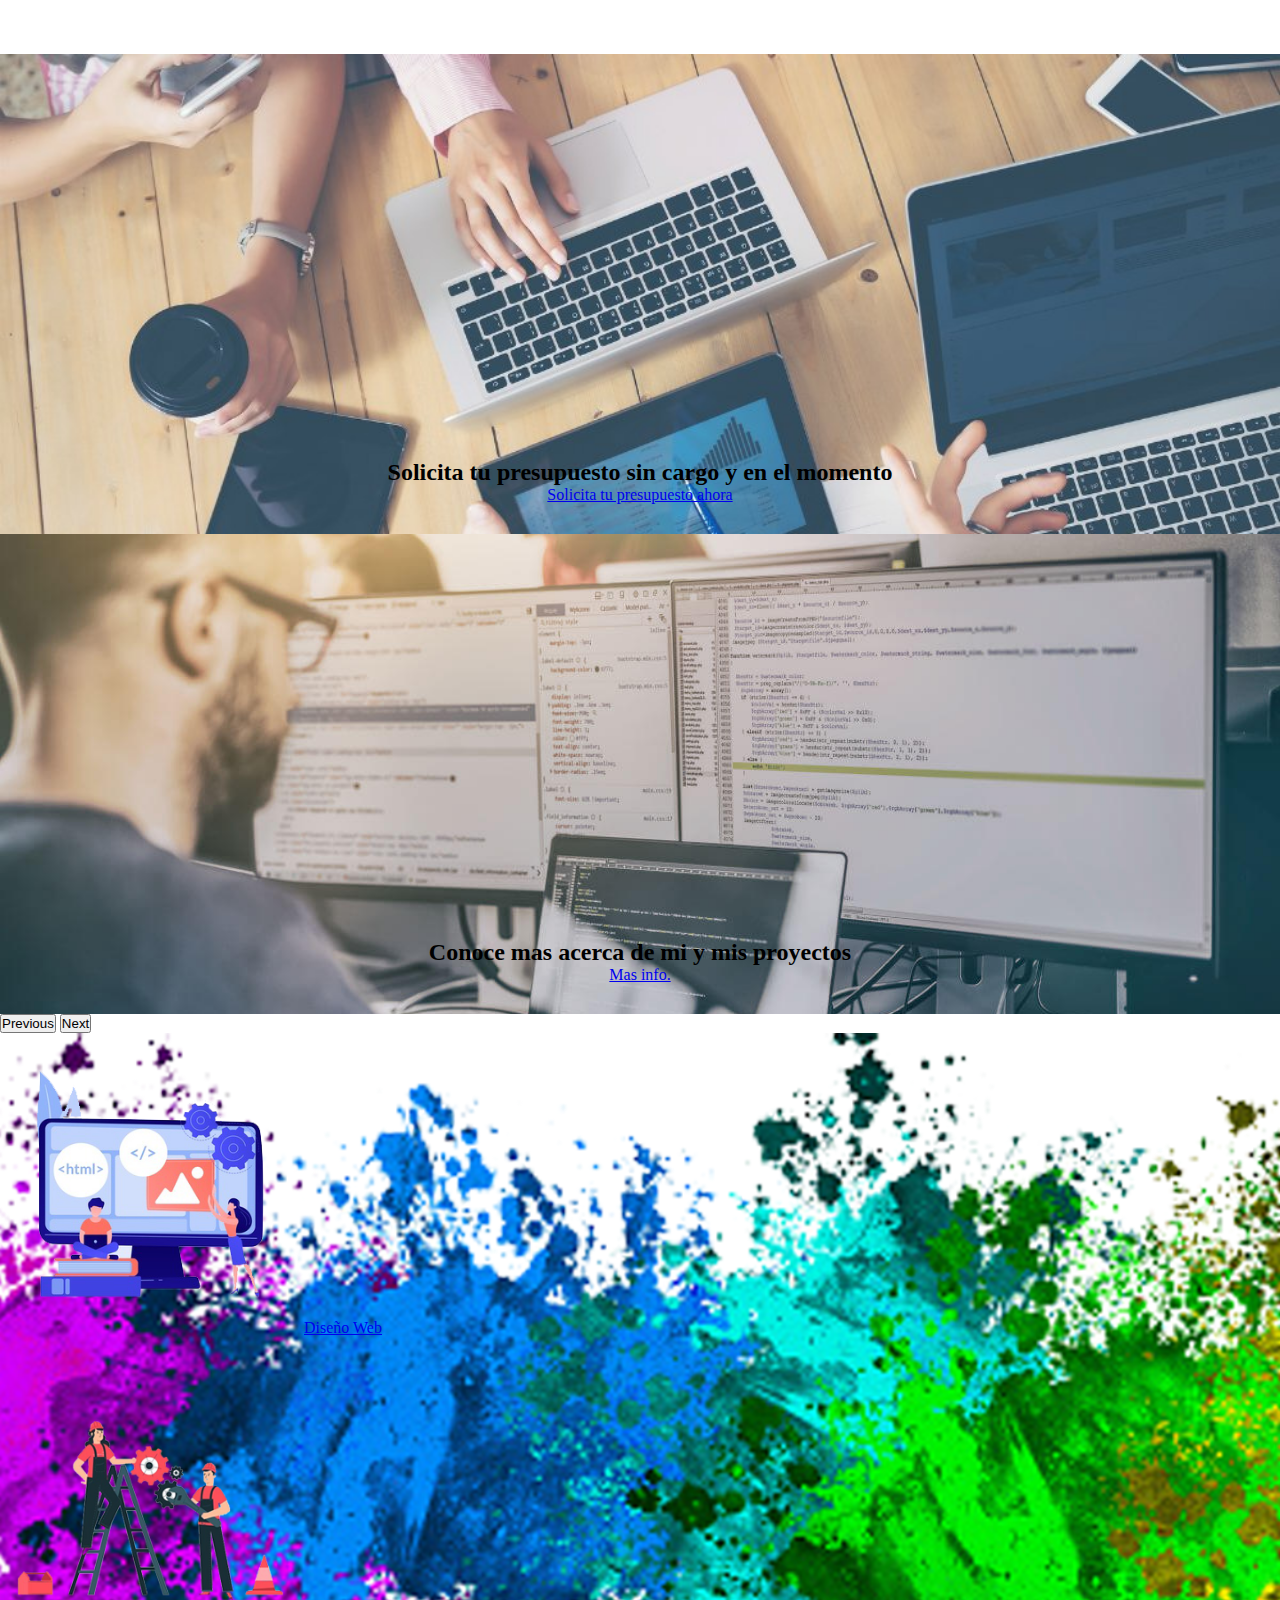
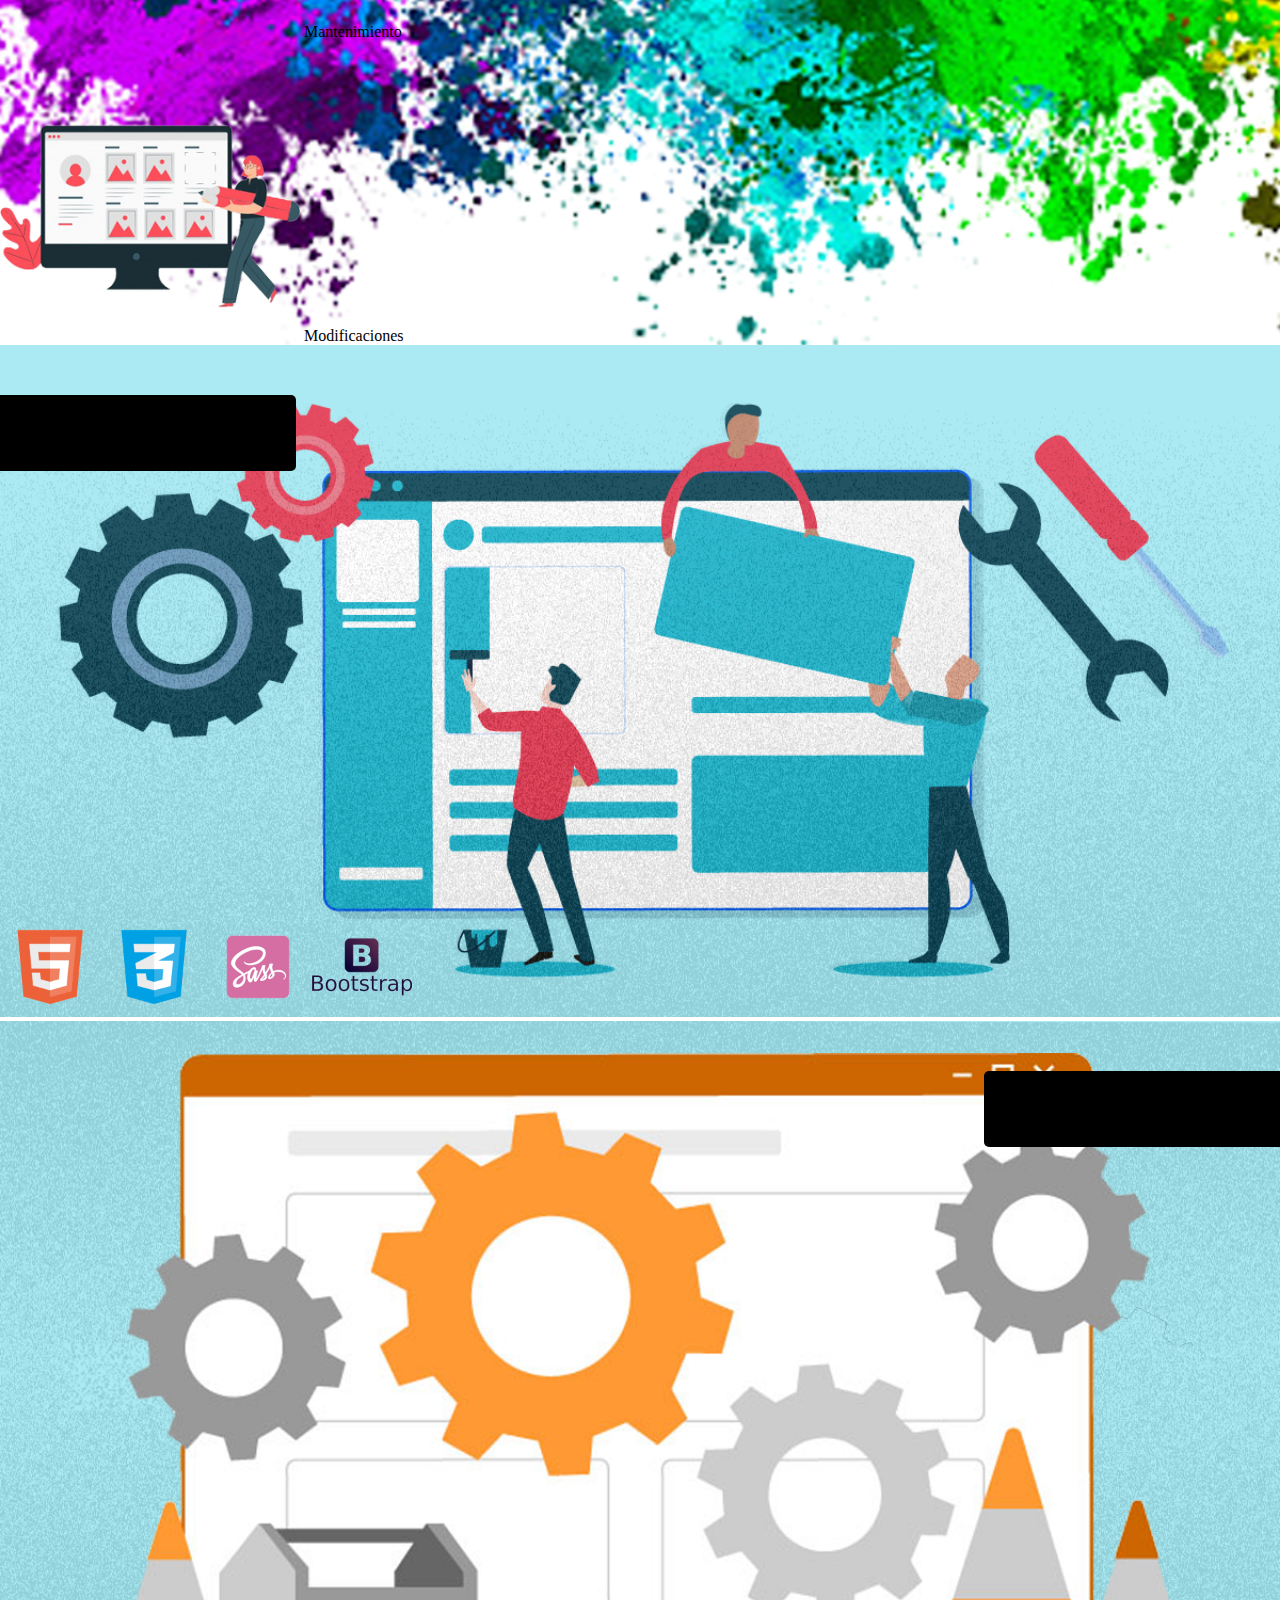
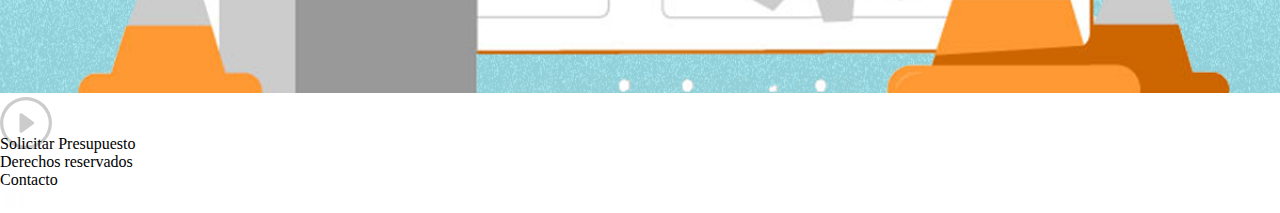
<file: index.html>
<!DOCTYPE html>
<html lang="en">
<head>
    <meta charset="UTF-8">
    <meta http-equiv="X-UA-Compatible" content="IE=edge">
    <meta name="viewport" content="width=device-width, initial-scale=1.0">
    <title>Portfolio Rodrigo Rimbau</title>
    <link href="https://cdn.jsdelivr.net/npm/bootstrap@5.0.2/dist/css/bootstrap.min.css" rel="stylesheet" integrity="sha384-EVSTQN3/azprG1Anm3QDgpJLIm9Nao0Yz1ztcQTwFspd3yD65VohhpuuCOmLASjC" crossorigin="anonymous">
    <link rel="stylesheet" href="./css/stylesI.css">
</head>
<body>
    <div class="container-fluid m-0 p-0">
        <header class="m-0 p-0 row bg-dark">
        <nav class="col">
            <ul class="nav nav-pills justify-content-center">
                <li class="nav-item p-2 liHoverMain"><a href="#" class="nav-link" aria-current="page">Inicio</a></li>
                <li class="nav-item p-2 liHoverMain"><a href="./pages/aboutme.html" class="nav-link" aria-current="page">Acerca de mi</a></li>
                <li class="nav-item p-2 liHoverMain"><a href="./pages/services.html" class="nav-link" aria-current="page">Servicios</a></li>
            </ul>
        </nav>
    </header>
    <main class="mainServices row m-0 p-0">
        <div id="modal-Conta" class="col-12 modal-Conta" style="display: none" onclick="modalVideo()" >
            <div class="customModal p-5">
                <iframe src="https://www.youtube.com/embed/bmixiVwtDso" title="YouTube video player" frameborder="0" allow="accelerometer; autoplay; clipboard-write; encrypted-media; gyroscope; picture-in-picture" allowfullscreen></iframe>
            </div>
        </div>
        <div class="col-12 m-0 p-0">
            <div id="controlCarousel" class="carousel slide" data-bs-ride="carousel">
                <div class="carousel-inner">
                  <div class="carousel-item active" style="background-image:url(../img/img_serv_1.jpg)">
                      <div class="container imgSlide justify-content-center align-items-center">
                          <h2>Solicita tu presupuesto sin cargo y en el momento</h2>
                          <a href="../pages/contacto.html" class="btn btn-lg btn-primary">Solicita tu presupuesto ahora</a>
                      </div>
                  </div>
                  <div class="carousel-item carrouselItemCus" style="background-image:url(../img/Serv_Image_2.jpeg)">
                    <div class="container imgSlide text-light justify-content-center align-items-center">
                        <h2>Conoce mas acerca de mi y mis proyectos</h2>
                        <a href="../pages/aboutme.html" class="btn btn-lg btn-primary">Mas info.</a>
                    </div>
                    </div>
                <button class="carousel-control-prev" type="button" data-bs-target="#controlCarousel" data-bs-slide="prev">
                  <span class="carousel-control-prev-icon" aria-hidden="true"></span>
                  <span class="visually-hidden">Previous</span>
                </button>
                <button class="carousel-control-next" type="button" data-bs-target="#controlCarousel" data-bs-slide="next">
                  <span class="carousel-control-next-icon" aria-hidden="true"></span>
                  <span class="visually-hidden">Next</span>
                </button>
              </div>
            </div>
            <div class="col-12 m-0 p-0">
                <div class="row splash m-0 p-0">
                    <img src="img/splash2.png" alt="splash" class="imgSplash m-0 p-0">
                <div class="col-sm-12 col-md-6 col-lg-4 .col-xl-4 .col-xxl-4 d-flex justify-content-center">
                    <div class="dvServ justify-content-center d-flex">
                        <div class="serv">
                            <img src="/img/webDesing.png" alt="Imagen Diseño">
                            <a class="btn btn-lg btn-primary d-block mb-2" href="#WebDesingID">Diseño Web</a>
                        </div>
                    </div>
                </div>
            <div class="col-sm-12 col-md-6 col-lg-4 .col-xl-4 .col-xxl-4 d-flex justify-content-center">
                <div class="dvServ justify-content-center d-flex">
                    <div class="serv">
                        <img src="../img/mantenimineto_serv.png" alt="Imagen Diseño">
                        <a class="btn btn-lg btn-primary d-block mb-2">Mantenimiento</a>
                    </div>
                 </div>
            </div>
            <div class="col-sm-12 col-md-6 col-lg-4 d-flex justify-content-center">
                <div class="dvServ justify-content-center d-flex">
                    <div class="serv">
                        <img src="../img/modi_serv.png" alt="Imagen Diseño">
                        <a class="btn btn-lg btn-primary d-block mb-2">Modificaciones</a>
                    </div>
                 </div>
                </div>
            </div>
        </div>
            <div class="col-12 m-0 p-0 colRelImg">
                <div class="txtDesing text-center text-light" id="WebDesingID">
                    <img src="img/imgMain.png" class="imgText">
                    <p class="textPos">Desarrollo Web utilizando Sass, Css, Bootstrap, HTML.</p>
                    <div class="logoLeng">
                        <a href="https://developer.mozilla.org/en-US/docs/Web/HTML"  target="_blank" ><img src="img/html-colored.png" alt="html logo"></a>
                        <a href="https://developer.mozilla.org/en-US/docs/Web/CSS"  target="_blank" ><img src="img/css-colored.png" alt="html logo"></a>
                        <a href="https://sass-lang.com/"  target="_blank" ><img src="img/sass-colored.png" alt="html logo"></a>
                        <a href="https://getbootstrap.com/"  target="_blank" ><img src="img/bootstrap-colored.png" alt="html logo"></a>
                    </div>
                </div>
            </div>
            <div class="col-12 m-0 p-0 colRelImg">
                <div class="txtDesing text-center text-light" id="WebDesingID">
                    <img src="img/imgMantenimiento.png" class="imgText">
                    <p class="textPos2">Mantenimiento de servidores, paginas web </p>
                    <div class="logoLeng2 start-50 translate-middle-x">
                        <a class="btn btn-lg d-block btn-info mb-2">Solicitar Presupuesto</a>
                    </div>
                    <div class="logoLeng3 position-absolute start-50 top-50 translate-middle-x">
                        <button class="btnPlay" type="button" onclick="modalVideo()"><svg xmlns="http://www.w3.org/2000/svg" fill="#cccccc" class="bi bi-play-circle" viewBox="0 0 16 16">
                            <path d="M8 15A7 7 0 1 1 8 1a7 7 0 0 1 0 14zm0 1A8 8 0 1 0 8 0a8 8 0 0 0 0 16z"/>
                            <path d="M6.271 5.055a.5.5 0 0 1 .52.038l3.5 2.5a.5.5 0 0 1 0 .814l-3.5 2.5A.5.5 0 0 1 6 10.5v-5a.5.5 0 0 1 .271-.445z"/>
                          </svg></button>
                    </div>
                </div>
            </div>
    </main>
    <footer class="row bg-dark text-light">
        <div class="col-5 justify-content-center d-flex m-0 p-0 align-items-center">
            <p>Derechos reservados</p>
        </div>
        <div class="col-2 justify-content-center align-items-center d-flex m-0 p-0">
            <p><a>Contacto</a></p>
        </div>
        <div class="col-5 m-0 p-0 imgColum d-flex justify-content-center align-items-center">
            <a href="https://www.facebook.com/roodriiiigooo"><img src="../img/facebook-logo.png" alt="logoFace"></a>
            <a href="https://www.instagram.com/rroodry/"><img src="../img/pngwing.com.png" alt="logoFace"></a>
            <a href="https://www.twitter.com"><img src="../img/twitter_logo.png" alt="logoFace"></a>
        </div>
    </footer>
</div>
</body>
<script src="/js/functions.js" ></script>
<script src="https://cdn.jsdelivr.net/npm/bootstrap@5.0.2/dist/js/bootstrap.bundle.min.js" integrity="sha384-MrcW6ZMFYlzcLA8Nl+NtUVF0sA7MsXsP1UyJoMp4YLEuNSfAP+JcXn/tWtIaxVXM" crossorigin="anonymous"></script>
</html>
</file>
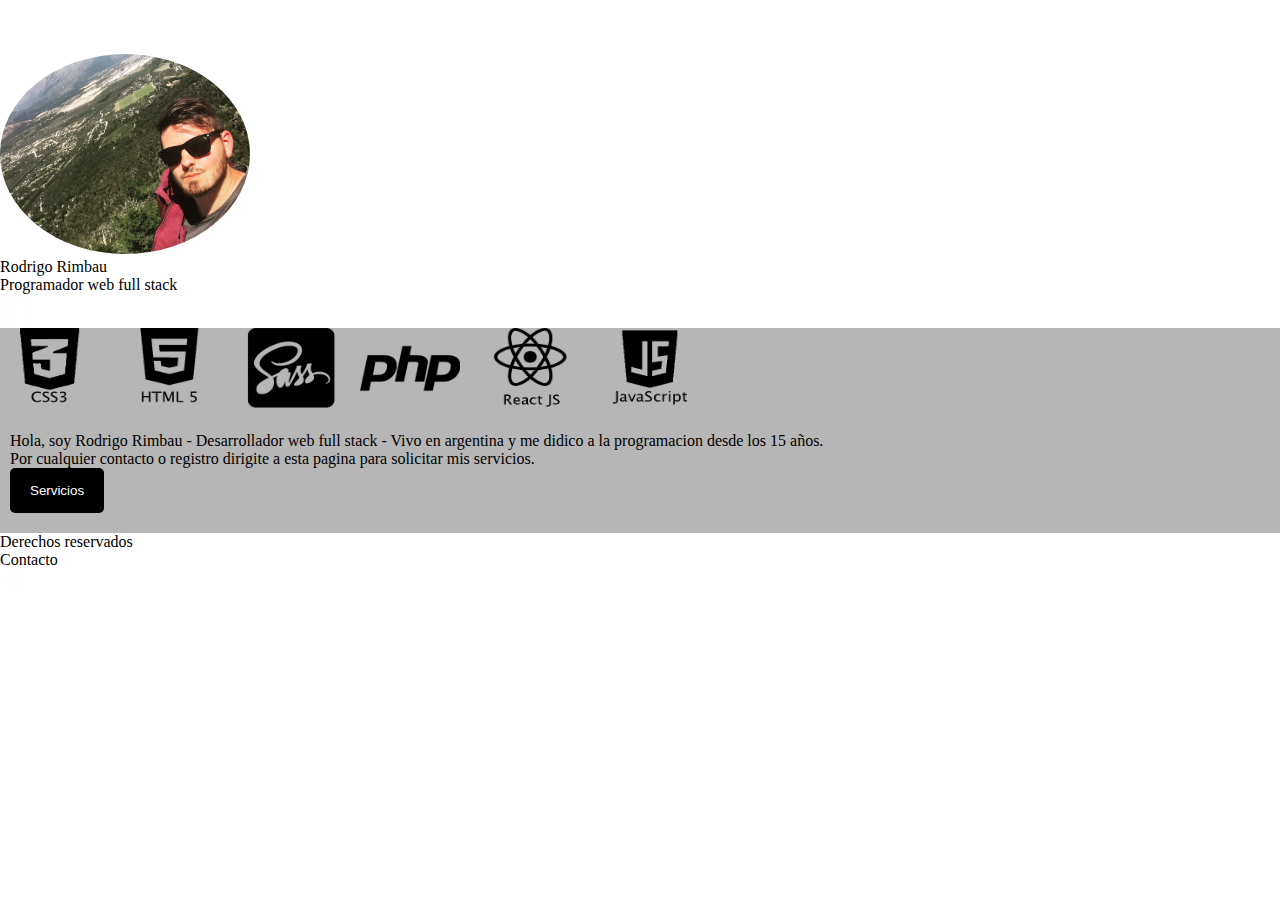
<file: pages/aboutme.html>
<!DOCTYPE html>
<html lang="en">
<head>
    <meta charset="UTF-8">
    <meta http-equiv="X-UA-Compatible" content="IE=edge">
    <meta name="viewport" content="width=device-width, initial-scale=1.0">
    <title>Acerca de mi Rodrigo Rimbau</title>
    <link href="https://cdn.jsdelivr.net/npm/bootstrap@5.0.2/dist/css/bootstrap.min.css" rel="stylesheet" integrity="sha384-EVSTQN3/azprG1Anm3QDgpJLIm9Nao0Yz1ztcQTwFspd3yD65VohhpuuCOmLASjC" crossorigin="anonymous">
    <link rel="stylesheet" href="../css/stylesI.css">
</head>
<body>
    <div class="container-fluid m-0 p-0">
        <header class="m-0 p-0 row bg-dark">
            <nav class="col-12">
                <ul class="nav nav-pills justify-content-center">
                    <li class="nav-item p-2 liHoverMain"><a href="../index.html" class="nav-link" aria-current="page">Inicio</a></li>
                    <li class="nav-item p-2 liHoverMain"><a href="./aboutme.html" class="nav-link" aria-current="page">Acerca de mi</a></li>
                    <li class="nav-item p-2 liHoverMain"><a href="./services.html" class="nav-link" aria-current="page">Servicios</a></li>
                </ul>
            </nav>
        </header>
    <main class="mainAboutMe row m-0 p-0">
        <div class="col-sm-12 col-md-6 col-lg-4 bg-dark text-light colPresen">
            <div class="logoPrincipal d-flex justify-content-center imgPerfil">
                <img src="../img/perfil.jpeg" alt="imagen logo">
            </div>
            <div class="textPrese text-center mt-5">
                <p>Rodrigo Rimbau</p>
                <p>Programador web full stack</p>
            </div>
            <div class="logosPresen d-flex justify-content-center align-items-center mt-5">
                <img src="../img/facebook-logo.png" alt="Facebook Logo"><img src="../img/pngwing.com.png" alt="Instagram"><img src="../img/twitter_logo.png" alt="Twitter">
            </div>
        </div>
        <div class="col-sm-12 col-md-6 col-lg-8 colContent p-0">
            <div class="imgCodes mt-5 d-flex justify-content-center align-items-center mb-5">
                <div class="border p-5 bg-white dvCodes text-center">
                    <img src="../img/css.png" alt="Css Logo"><img src="../img/html.png" alt="Html Logo"><img src="../img/sass.png" alt="Sass Logo"><img src="../img/php.png" alt="php logo"><img src="../img/Logo2React.png" alt="React Logo"><img src="../img/logojavas.png" alt="Java">
                </div>
            </div>
            <div class="contentDescp">
                <div class="bg-dark p-5 text-light text-center dvDescp">
                    <p>Hola, soy Rodrigo Rimbau - Desarrollador web full stack - Vivo en argentina y me didico a la programacion desde los 15 años.</p>
                    <p>Por cualquier contacto o registro dirigite a esta pagina para solicitar mis servicios.</p>
                    <input type="button" value="Servicios">
                </div>
            </div>
        </div>
    </main>
    <footer class="row bg-dark text-light">
        <div class="col-5 justify-content-center d-flex m-0 p-0 align-items-center">
            <p>Derechos reservados</p>
        </div>
        <div class="col-2 justify-content-center align-items-center d-flex m-0 p-0">
            <p><a>Contacto</a></p>
        </div>
        <div class="col-5 m-0 p-0 imgColum d-flex justify-content-center align-items-center">
            <a href="https://www.facebook.com/roodriiiigooo"><img src="../img/facebook-logo.png" alt="logoFace"></a>
            <a href="https://www.instagram.com/rroodry/"><img src="../img/pngwing.com.png" alt="logoFace"></a>
            <a href="https://www.twitter.com"><img src="../img/twitter_logo.png" alt="logoFace"></a>
        </div>
    </footer>
</body>
</body>
</html>
</file>
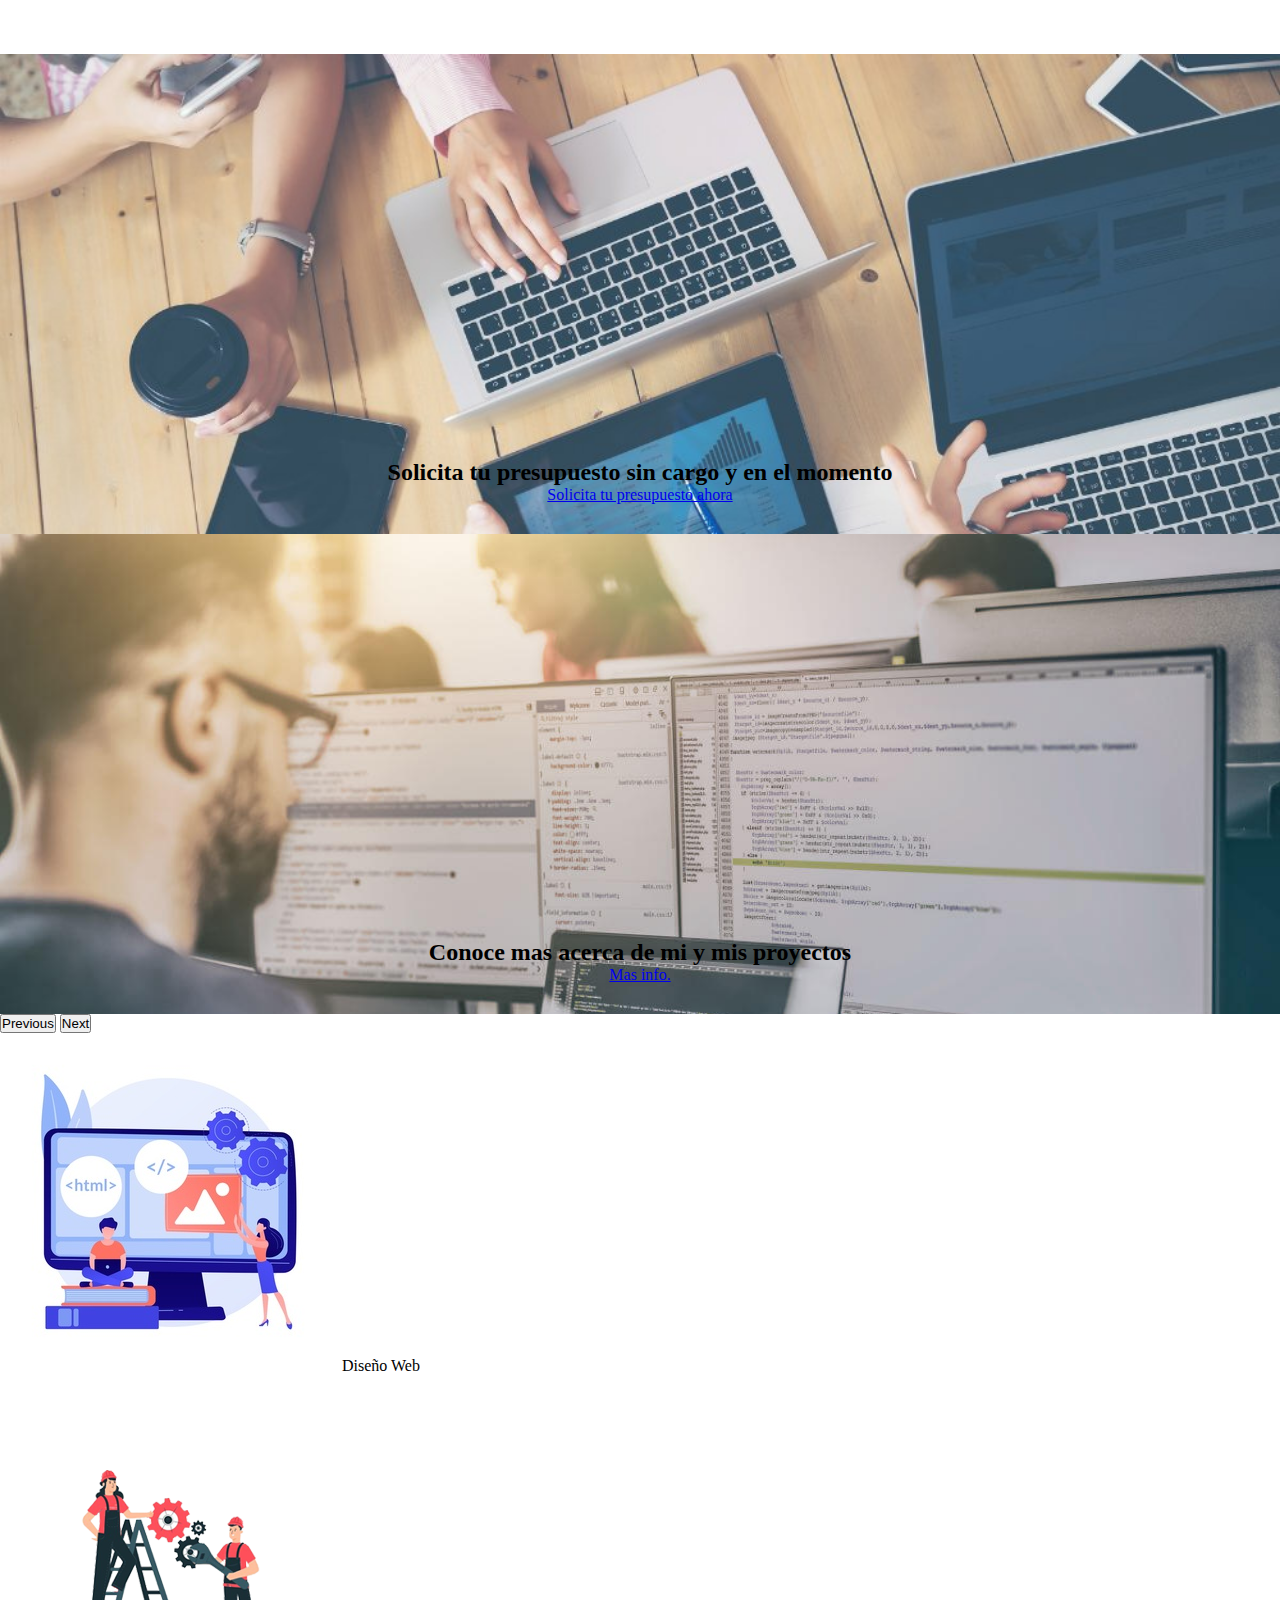
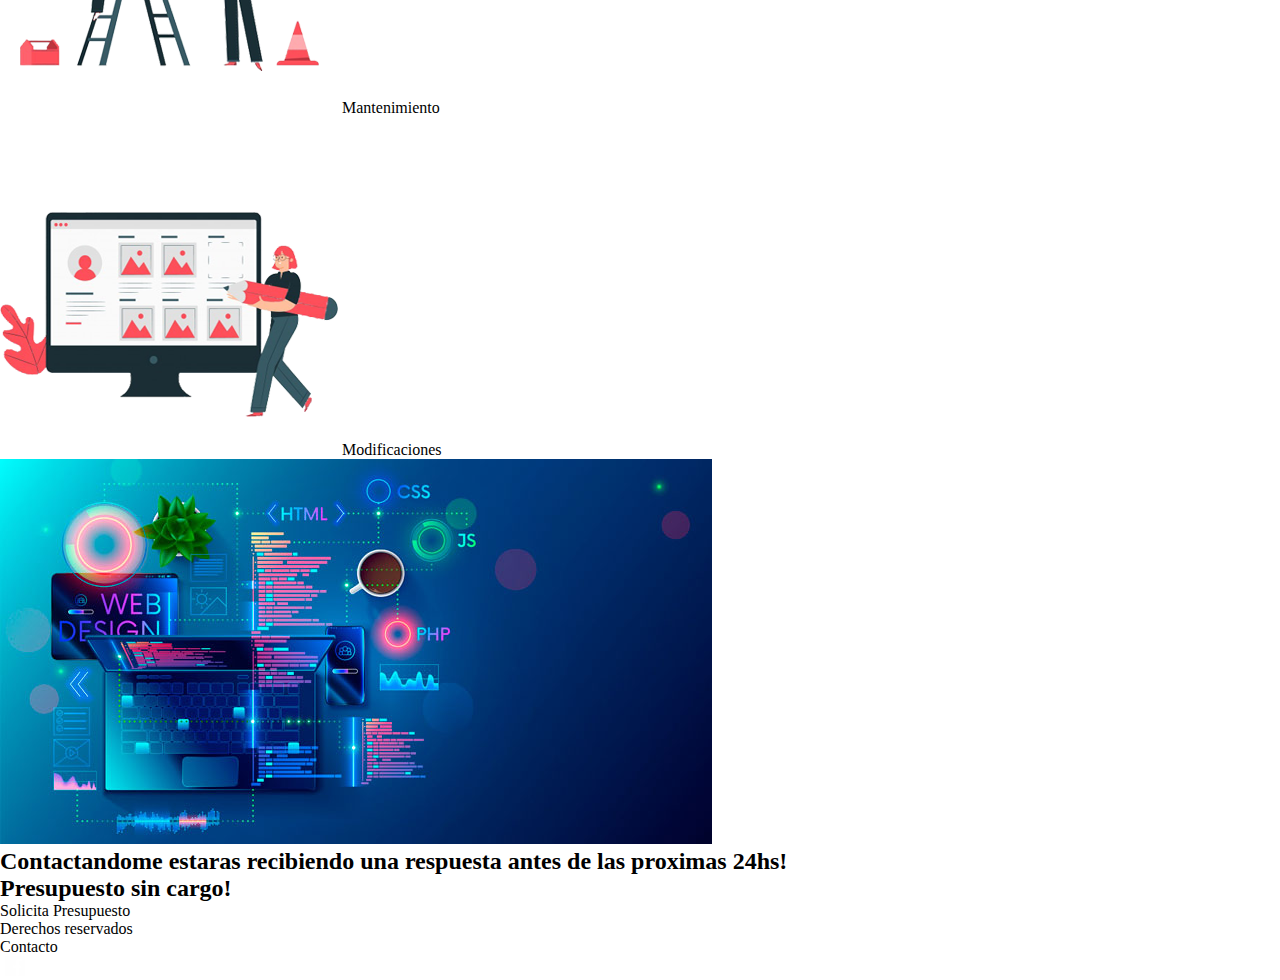
<file: pages/services.html>
<!DOCTYPE html>
<html lang="en">
<head>
    <meta charset="UTF-8">
    <meta http-equiv="X-UA-Compatible" content="IE=edge">
    <meta name="viewport" content="width=device-width, initial-scale=1.0">
    <title>Acerca de mi Rodrigo Rimbau</title>
    <link href="https://cdn.jsdelivr.net/npm/bootstrap@5.0.2/dist/css/bootstrap.min.css" rel="stylesheet" integrity="sha384-EVSTQN3/azprG1Anm3QDgpJLIm9Nao0Yz1ztcQTwFspd3yD65VohhpuuCOmLASjC" crossorigin="anonymous">
    <link rel="stylesheet" href="../css/stylesI.css">
</head>
<body>
    
    <div class="container-fluid m-0 p-0">
        <header class="m-0 p-0 row bg-dark">
            <nav class="col-12">
                <ul class="nav nav-pills justify-content-center">
                    <li class="nav-item p-2 liHoverMain"><a href="../index.html" class="nav-link" aria-current="page">Inicio</a></li>
                    <li class="nav-item p-2 liHoverMain"><a href="./aboutme.html" class="nav-link" aria-current="page">Acerca de mi</a></li>
                    <li class="nav-item p-2 liHoverMain"><a href="./services.html" class="nav-link" aria-current="page">Servicios</a></li>
                </ul>
            </nav>
        </header>
            <main class="mainServices row m-0 p-0">
                <div class="col-12 m-0 p-0">
                    <div id="controlCarousel" class="carousel slide" data-bs-ride="carousel">
                        <div class="carousel-inner">
                          <div class="carousel-item active" style="background-image:url(../img/img_serv_1.jpg)">
                              <div class="container imgSlide justify-content-center align-items-center">
                                  <h2>Solicita tu presupuesto sin cargo y en el momento</h2>
                                  <a href="../pages/contacto.html" class="btn btn-lg btn-primary">Solicita tu presupuesto ahora</a>
                              </div>
                          </div>
                          <div class="carousel-item" style="background-image:url(../img/Serv_Image_2.jpeg)">
                            <div class="container imgSlide text-light justify-content-center align-items-center">
                                <h2>Conoce mas acerca de mi y mis proyectos</h2>
                                <a href="../pages/aboutme.html" class="btn btn-lg btn-primary">Mas info.</a>
                            </div>
                        </div>
                        </div>
                        <button class="carousel-control-prev" type="button" data-bs-target="#controlCarousel" data-bs-slide="prev">
                          <span class="carousel-control-prev-icon" aria-hidden="true"></span>
                          <span class="visually-hidden">Previous</span>
                        </button>
                        <button class="carousel-control-next" type="button" data-bs-target="#controlCarousel" data-bs-slide="next">
                          <span class="carousel-control-next-icon" aria-hidden="true"></span>
                          <span class="visually-hidden">Next</span>
                        </button>
                      </div>
                    </div>
                    <div class="col-sm-12 col-md-6 col-lg-4 d-flex justify-content-center">
                        <div class="dvServ justify-content-center d-flex">
                            <div class="serv">
                                <img src="../img/vector_desing.jpg" alt="Imagen Diseño">
                                <a class="btn btn-lg btn-primary d-block mb-2">Diseño Web</a>
                            </div>
                         </div>
                    </div>
                    <div class="col-sm-12 col-md-6 col-lg-4 .col-xl-4 .col-xxl-4 d-flex justify-content-center">
                        <div class="dvServ justify-content-center d-flex">
                            <div class="serv">
                                <img src="../img/mantenimineto_serv.png" alt="Imagen Diseño">
                                <a class="btn btn-lg btn-primary d-block mb-2">Mantenimiento</a>
                            </div>
                         </div>
                    </div>
                    <div class="col-sm-12 col-md-6 col-lg-4 d-flex justify-content-center">
                        <div class="dvServ justify-content-center d-flex">
                            <div class="serv">
                                <img src="../img/modi_serv.png" alt="Imagen Diseño">
                                <a class="btn btn-lg btn-primary d-block mb-2">Modificaciones</a>
                            </div>
                         </div>
                    </div>
                    <div class="col-12 m-0 p-0">
                        <div class="dvServD">
                            <div class="imgServWD">
                                <img src="../img/backgroundWebD.jpg" alt="Imagen Diseño">
                            </div>
                         </div>
                    </div>
                    <div class="col-12 m-0 p-0">
                        <div class="dvServ">
                            <div class="servText text-center mb-5 mt-5 justify-content-center bg-dark text-light">
                                <h2>
                                    Contactandome estaras recibiendo una respuesta antes de las proximas 24hs!
                                </h2>
                                <h2>
                                   Presupuesto sin cargo!
                                </h2>
                                <a class="btn-primary mb-2 btnPresu d-inline-block">Solicita Presupuesto</a>
                            </div>
                         </div>
                    </div>
            </main>
        <footer class="row bg-dark text-light">
            <div class="col-5 justify-content-center d-flex m-0 p-0 align-items-center">
                <p>Derechos reservados</p>
            </div>
            <div class="col-2 justify-content-center align-items-center d-flex m-0 p-0">
                <p><a>Contacto</a></p>
            </div>
            <div class="col-5 m-0 p-0 imgColum d-flex justify-content-center align-items-center">
                <a href="https://www.facebook.com/roodriiiigooo"><img src="../img/facebook-logo.png" alt="logoFace"></a>
                <a href="https://www.instagram.com/rroodry/"><img src="../img/pngwing.com.png" alt="logoFace"></a>
                <a href="https://www.twitter.com"><img src="../img/twitter_logo.png" alt="logoFace"></a>
            </div>
        </footer>
    </div>
    <script src="https://cdn.jsdelivr.net/npm/bootstrap@5.0.2/dist/js/bootstrap.bundle.min.js" integrity="sha384-MrcW6ZMFYlzcLA8Nl+NtUVF0sA7MsXsP1UyJoMp4YLEuNSfAP+JcXn/tWtIaxVXM" crossorigin="anonymous"></script>
</body>
</html>
</file>
<file: css/stylesI.css>
* {
  margin: 0px;
  padding: 0px;
}

header {
  max-width: 100%;
}

header nav ul li a {
  color: white !important;
  -webkit-animation: fadeInMenu 1s;
          animation: fadeInMenu 1s;
}

header nav ul li a:hover {
  -webkit-transform: scale(1.2);
          transform: scale(1.2);
  -webkit-transition: -webkit-transform 1s ease-in-out;
  transition: -webkit-transform 1s ease-in-out;
  transition: transform 1s ease-in-out;
  transition: transform 1s ease-in-out, -webkit-transform 1s ease-in-out;
}

.mainServices .modal-Conta {
  position: fixed;
  top: 0;
  z-index: 4;
  -webkit-transition: position 1s;
  transition: position 1s;
  -webkit-animation: fadeInMenu 1s;
          animation: fadeInMenu 1s;
}

.mainServices .modal-Conta .customModal {
  width: 100%;
  height: 100vh;
  background-color: rgba(0, 0, 0, 0.5) !important;
}

.mainServices .modal-Conta .customModal iframe {
  width: 100%;
  height: 100%;
}

.mainServices .carrouselItemCus {
  background-size: cover;
  background-position: center;
}

.mainServices .carousel-item {
  position: relative;
  height: 30rem;
  background-repeat: none;
  background-size: cover;
}

.mainServices .carousel-item .imgSlide {
  position: absolute;
  bottom: 30px;
  left: 0px;
  right: 0px;
  margin-left: auto;
  margin-right: auto;
  text-align: center;
}

.mainServices .splash {
  position: relative;
}

.mainServices .splash .imgSplash {
  position: absolute;
  z-index: -1;
  height: 100%;
}

.mainServices .splash .dvServ img {
  width: 100%;
  max-width: 300px;
}

.mainServices .splash .dvServ .servText {
  padding: 20px;
}

.mainServices .splash .dvServ .servText a {
  padding: 20px;
  border-radius: 5px;
  text-decoration: none;
  cursor: pointer;
}

.mainServices .colRelImg .txtDesing {
  overflow: hidden;
  position: relative;
}

.mainServices .colRelImg .txtDesing .imgText {
  width: 100%;
}

.mainServices .colRelImg .txtDesing .textPos, .mainServices .colRelImg .txtDesing .textPos2 {
  position: absolute;
  top: 50px;
  padding: 20px;
  background-color: black;
  border-radius: 0px 5px 5px 0px;
  margin-left: 0px;
  margin-right: 0px;
  width: 20%;
  cursor: pointer;
}

.mainServices .colRelImg .txtDesing .textPos:hover, .mainServices .colRelImg .txtDesing .textPos2:hover {
  -webkit-transform: translateX(-5px);
          transform: translateX(-5px);
  -webkit-transition: -webkit-transform 0.5s;
  transition: -webkit-transform 0.5s;
  transition: transform 0.5s;
  transition: transform 0.5s, -webkit-transform 0.5s;
}

.mainServices .colRelImg .txtDesing .textPos2:hover {
  -webkit-transform: translateX(5px);
          transform: translateX(5px);
}

.mainServices .colRelImg .txtDesing .textPos2 {
  border-radius: 5px 0px 0px 5px;
  right: 0px;
}

.mainServices .colRelImg .txtDesing .logoLeng, .mainServices .colRelImg .txtDesing .logoLeng2 {
  position: absolute;
  bottom: 0px;
  margin-left: 0px;
  margin-right: 0px;
  left: 0px;
  right: 0px;
}

.mainServices .colRelImg .txtDesing .logoLeng img, .mainServices .colRelImg .txtDesing .logoLeng2 img {
  width: 100px;
}

.mainServices .colRelImg .txtDesing .logoLeng img:hover, .mainServices .colRelImg .txtDesing .logoLeng2 img:hover {
  cursor: pointer;
  -webkit-transform: scale(1.2);
          transform: scale(1.2);
  -webkit-transition: -webkit-transform 1s;
  transition: -webkit-transform 1s;
  transition: transform 1s;
  transition: transform 1s, -webkit-transform 1s;
}

.mainServices .colRelImg .txtDesing .logoLeng2 {
  width: 300px;
  margin-left: 0px;
  margin-right: 0px;
  left: 0px;
  right: 0px;
}

.mainServices .colRelImg .txtDesing .logoLeng2 a {
  width: 300px;
}

.mainServices .colRelImg .txtDesing .btnPlay {
  background: none;
  border: none;
}

.mainServices .colRelImg .txtDesing .btnPlay svg {
  width: 52px;
  height: 52px;
  cursor: pointer;
}

footer {
  height: 50px;
  margin: 0px !important;
  padding: 0px !important;
}

footer p {
  margin-bottom: 0px !important;
}

footer .imgColum img {
  margin-left: 5px;
  width: 20px;
}

footer .imgColum img:hover {
  -webkit-transform: rotate(10deg) scale(1.5);
          transform: rotate(10deg) scale(1.5);
  -webkit-transition: -webkit-transform 1s;
  transition: -webkit-transform 1s;
  transition: transform 1s;
  transition: transform 1s, -webkit-transform 1s;
}

* {
  margin: 0px;
  padding: 0px;
}

.mainAboutMe .colPresen {
  z-index: 1;
}

.mainAboutMe .colPresen .imgPerfil img {
  width: 250px;
  height: 200px;
  -webkit-animation: perfilPic 0.5s;
          animation: perfilPic 0.5s;
}

.mainAboutMe .colPresen .logosPresen img {
  width: 30px;
  margin-right: 10px;
  border-radius: 2px;
}

.mainAboutMe .colPresen .logoPrincipal img {
  border-radius: 50%;
}

.mainAboutMe .colContent {
  background-color: #b6b6b6;
}

.mainAboutMe .colContent .imgCodes {
  z-index: 0;
  -webkit-animation: wLeft 2s;
          animation: wLeft 2s;
  -ms-flex-wrap: wrap;
      flex-wrap: wrap;
}

.mainAboutMe .colContent .imgCodes .dvCodes {
  border-radius: 10px;
}

.mainAboutMe .colContent .imgCodes img {
  width: 100px;
  height: 80px;
  margin-right: 20px;
}

.mainAboutMe .colContent .imgCodes img:hover {
  cursor: pointer;
  -webkit-transition: -webkit-transform 0.5s;
  transition: -webkit-transform 0.5s;
  transition: transform 0.5s;
  transition: transform 0.5s, -webkit-transform 0.5s;
  -webkit-transform: scale(1.2);
          transform: scale(1.2);
}

.mainAboutMe .colContent .contentDescp {
  padding: 20px 0px 20px 10px;
}

.mainAboutMe .colContent .contentDescp .dvDescp {
  -webkit-animation: wRigth 2s;
          animation: wRigth 2s;
  border-radius: 5px 0px 0px 5px;
}

.mainAboutMe .colContent .contentDescp .dvDescp input {
  -webkit-animation: alert 5s infinite;
          animation: alert 5s infinite;
  padding: 15px 20px 15px 20px;
  background: none;
  border: none;
  background-color: black;
  border-radius: 5px;
  color: white;
}

.mainAboutMe .colContent .contentDescp .dvDescp input:hover {
  -webkit-animation: none;
          animation: none;
  -webkit-transition: -webkit-transform 0.5s;
  transition: -webkit-transform 0.5s;
  transition: transform 0.5s;
  transition: transform 0.5s, -webkit-transform 0.5s;
  -webkit-transform: scale(1.2);
          transform: scale(1.2);
}

@-webkit-keyframes imgRedes {
  0% {
    -webkit-transform: scale(1);
            transform: scale(1);
  }
  100% {
    -webkit-transform: scale(1.5);
            transform: scale(1.5);
  }
}

@keyframes imgRedes {
  0% {
    -webkit-transform: scale(1);
            transform: scale(1);
  }
  100% {
    -webkit-transform: scale(1.5);
            transform: scale(1.5);
  }
}

@-webkit-keyframes fadeInMenu {
  0% {
    opacity: 0;
  }
  100% {
    opacity: 1;
  }
}

@keyframes fadeInMenu {
  0% {
    opacity: 0;
  }
  100% {
    opacity: 1;
  }
}

@-webkit-keyframes perfilPic {
  100% {
    -webkit-transform: rotateY(360deg);
            transform: rotateY(360deg);
  }
}

@keyframes perfilPic {
  100% {
    -webkit-transform: rotateY(360deg);
            transform: rotateY(360deg);
  }
}

@-webkit-keyframes wLeft {
  0% {
    -webkit-transform: translate(-250px);
            transform: translate(-250px);
  }
  100% {
    -webkit-transform: translate(0px);
            transform: translate(0px);
  }
}

@keyframes wLeft {
  0% {
    -webkit-transform: translate(-250px);
            transform: translate(-250px);
  }
  100% {
    -webkit-transform: translate(0px);
            transform: translate(0px);
  }
}

@-webkit-keyframes wRigth {
  0% {
    -webkit-transform: translate(250px);
            transform: translate(250px);
  }
  100% {
    -webkit-transform: translate(0px);
            transform: translate(0px);
  }
}

@keyframes wRigth {
  0% {
    -webkit-transform: translate(250px);
            transform: translate(250px);
  }
  100% {
    -webkit-transform: translate(0px);
            transform: translate(0px);
  }
}

@-webkit-keyframes traslateSplash {
  0% {
    -webkit-transform: translateY(100px);
            transform: translateY(100px);
  }
  100% {
    -webkit-transform: translateY(200px);
            transform: translateY(200px);
  }
}

@keyframes traslateSplash {
  0% {
    -webkit-transform: translateY(100px);
            transform: translateY(100px);
  }
  100% {
    -webkit-transform: translateY(200px);
            transform: translateY(200px);
  }
}

@media screen and (max-width: 425px) {
  .mainServices .colRelImg .txtDesing .logoLeng3 {
    top: 20% !important;
  }
}

@media screen and (max-width: 1023px) {
  .mainServices .splash .imgSplash {
    display: none;
  }
  .mainServices .colRelImg .txtDesing .textPos, .mainServices .colRelImg .txtDesing .textPos2 {
    display: none;
  }
  .mainServices .colRelImg .txtDesing .logoLeng img {
    width: 30px;
  }
}

@media screen and (min-width: 1440px) {
  .mainAboutMe {
    height: 100vh;
  }
}
/*# sourceMappingURL=stylesI.css.map */
</file>
